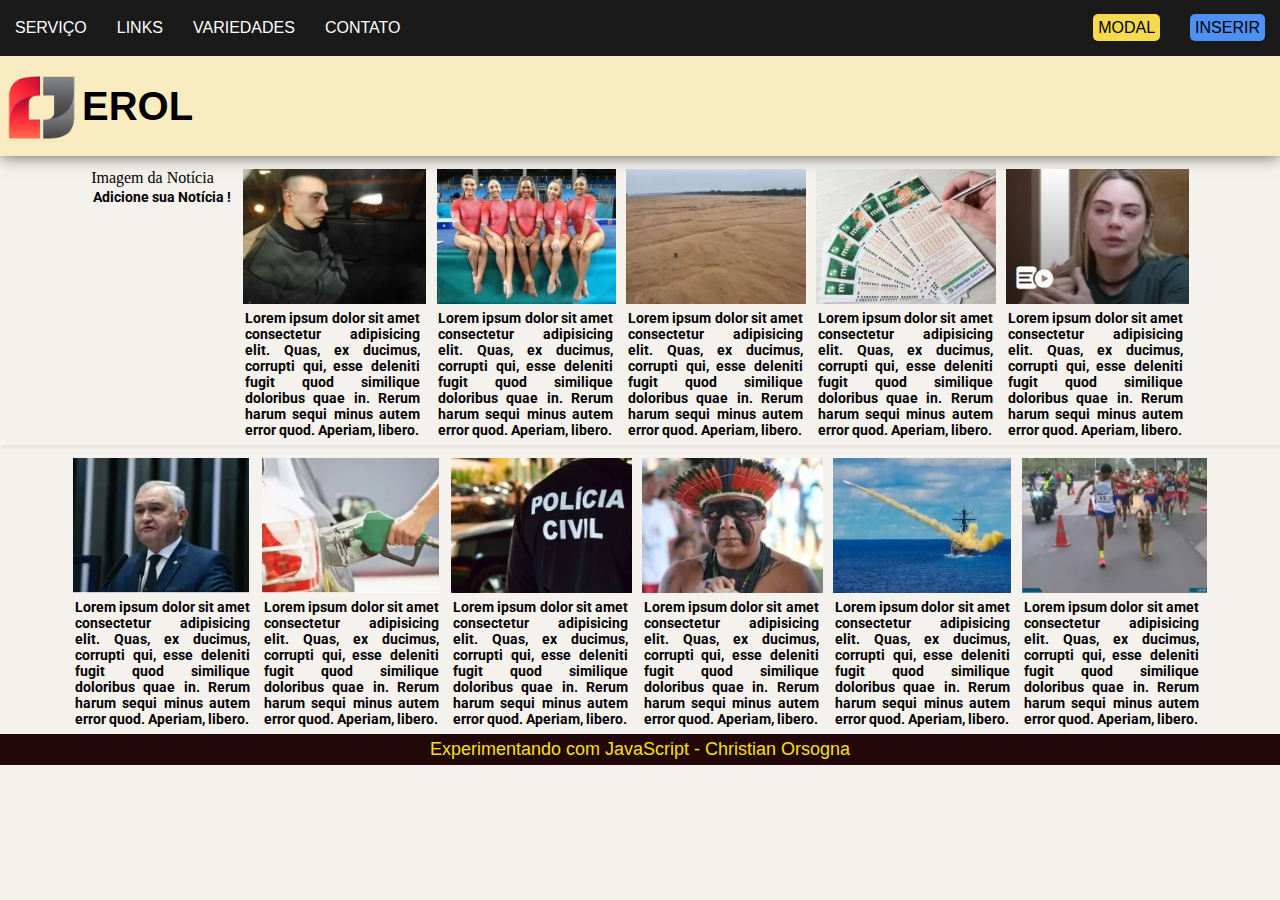
<file: index.html>
<!DOCTYPE html>
<html lang="en">

<head>
  <meta charset="UTF-8">
  <meta name="viewport" content="width=device-width, initial-scale=1.0">
  <title>Teste JavaScript</title>
  <link rel="stylesheet" href="style.css">
  <link rel="stylesheet" href="tokens.css">
  <link rel="stylesheet" href="images.css">
  <link rel="stylesheet" href="modal.css">
  <link rel="stylesheet" href="navegador.css">
  <link rel="stylesheet" href="inserir.css">
  <link rel="stylesheet" href="formulario.css">
  <link rel="shortcut icon" href="FAVICONNEWS.ico" type="image/x-icon">

  <script src="script.js"></script>
  <script src="formulario.js"></script>

</head>

<!-- NAVEGADOR -->
<div class="black-bar">

  <div class="black-bar_container">
    <ul class="blackbar_list">
      <li>SERVIÇO</li>
      <li>LINKS</li>
      <li>VARIEDADES</li>
      <li>CONTATO</li>

    </ul>

    <ul class="black-bar_listjava">
      <li><a data-modal="abrir" href="# " class="back-modal" onclick="openModal('modal-modal')">MODAL</a></li>
      <li><a data-modal="abrir" href="# " class="btninserir" onclick="openModal('inserir-modal')">INSERIR</a></li>

    </ul>
  </div>
</div>


<!-- CÓDIGO PARA MODAL  -->

<section id="modal-modal" class="modal2">
  <div class="modal-content">
    <img class="imgmodal" src="images/malandro.jpg" alt="">
    <button class="btn-modal" onclick="closeModal('modal-modal')">X</button>
  </div>
</section>

<!-- SEGUNDO MODAL FORMULÁRIO -->

<div id="inserir-modal" class="inserir">
  <div class="inserir-content">


    <form action="javascript: enviar();" class="caixa_form">
      <label>URL </label>

      <input type="url" class="js-input-url" name="url" aria-label="URL IMAGEM">
      <br>

      <label>Notícia</label>

      <textarea name="notic" id="" cols="30" rows="15" class="js-input-notic" aria-label="noticia"></textarea>
      <br>

      <input type="submit" value="enviar" class="btnenviar" onclick="executar()">

      <br>

      <button class="btn" onclick="closeModal('inserir-modal')" type="button">Fechar</button>

  </div>
</div>


<div class="yellow-bar">
  <img class="logoerol" src="images/erol logo.png" alt="">
  <div class="textoerol">
    <h3>EROL</h3>
  </div>
</div>

<body>


  <main>

    <div class="coluna01">

      <div class="news">
        <div class="purl">Imagem da Notícia</div>
        <h2 class="adicnotich2">Adicione sua Notícia !
        </h2>
      </div>


      <div class="news">
        <img class="news-img" src="images/news01.jpg" alt="">
        <h2>Lorem ipsum dolor sit amet consectetur adipisicing elit. Quas, ex ducimus, corrupti qui, esse deleniti fugit
          quod similique doloribus quae in. Rerum harum sequi minus autem error quod. Aperiam, libero.</h2>
      </div>
      <div class="news"><img class="news-img" src="images/news02.jpg" alt="">
        <h2>Lorem ipsum dolor sit amet consectetur adipisicing elit. Quas, ex ducimus, corrupti qui, esse deleniti fugit
          quod similique doloribus quae in. Rerum harum sequi minus autem error quod. Aperiam, libero.</h2>
      </div>
      <div class="news"><img class="news-img" src="images/news03.jpg" alt="">
        <h2>Lorem ipsum dolor sit amet consectetur adipisicing elit. Quas, ex ducimus, corrupti qui, esse deleniti fugit
          quod similique doloribus quae in. Rerum harum sequi minus autem error quod. Aperiam, libero.</h2>
      </div>
      <div class="news"><img class="news-img" src="images/news04.jpg" alt="">
        <h2>Lorem ipsum dolor sit amet consectetur adipisicing elit. Quas, ex ducimus, corrupti qui, esse deleniti fugit
          quod similique doloribus quae in. Rerum harum sequi minus autem error quod. Aperiam, libero.</h2>
      </div>
      <div class="news"><img class="news-img" src="images/news05.jpg" alt="">
        <h2>Lorem ipsum dolor sit amet consectetur adipisicing elit. Quas, ex ducimus, corrupti qui, esse deleniti fugit
          quod similique doloribus quae in. Rerum harum sequi minus autem error quod. Aperiam, libero.
        </h2>
      </div>

    </div>

    <div class="coluna02">
      <div class="news"><img class="news-img" src="images/news06.jpg" alt="">
        <h2>Lorem ipsum dolor sit amet consectetur adipisicing elit. Quas, ex ducimus, corrupti qui, esse deleniti fugit
          quod similique doloribus quae in. Rerum harum sequi minus autem error quod. Aperiam, libero.</h2>
      </div>
      <div class="news"><img class="news-img" src="images/news07.jpg" alt="">
        <h2>Lorem ipsum dolor sit amet consectetur adipisicing elit. Quas, ex ducimus, corrupti qui, esse deleniti fugit
          quod similique doloribus quae in. Rerum harum sequi minus autem error quod. Aperiam, libero.</h2>
      </div>
      <div class="news"><img class="news-img" src="images/news08.jpg" alt="">
        <h2>Lorem ipsum dolor sit amet consectetur adipisicing elit. Quas, ex ducimus, corrupti qui, esse deleniti fugit
          quod similique doloribus quae in. Rerum harum sequi minus autem error quod. Aperiam, libero.</h2>
      </div>
      <div class="news"><img class="news-img" src="images/news09.jpg" alt="">
        <h2>Lorem ipsum dolor sit amet consectetur adipisicing elit. Quas, ex ducimus, corrupti qui, esse deleniti fugit
          quod similique doloribus quae in. Rerum harum sequi minus autem error quod. Aperiam, libero.</h2>
      </div>
      <div class="news"><img class="news-img" src="images/news010.jpg" alt="">
        <h2>Lorem ipsum dolor sit amet consectetur adipisicing elit. Quas, ex ducimus, corrupti qui, esse deleniti fugit
          quod similique doloribus quae in. Rerum harum sequi minus autem error quod. Aperiam, libero.</h2>
      </div>
      <div class="news"><img class="news-img" src="images/news012.jpg" alt="">
        <h2>Lorem ipsum dolor sit amet consectetur adipisicing elit. Quas, ex ducimus, corrupti qui, esse deleniti fugit
          quod similique doloribus quae in. Rerum harum sequi minus autem error quod. Aperiam, libero.</h2>
      </div>
    </div>

  </main>
  <footer>Experimentando com JavaScript - Christian Orsogna</footer>
</body>

</html>
</file>
<file: style.css>
* {
  margin: 0px;
  padding: 0px;
   
}
body{
  background-color: rgb(245, 241, 236);
}
 
 
  /* main{
  border: red solid ;
   
  } */

 
 
  
 .coluna01 , .coluna02 {
  display: flex;
  justify-content: center;
  /* border: 1px solid rgba(255, 0, 0, 0.089); */
 box-shadow: 2px 2px 2px 1px rgba(0, 0, 0, 0.048);
   
 }

 


 @media      (max-width:764px) {
  .coluna01 , .coluna02  {
    display:  grid;
     grid-template-columns: 1fr 1fr 1fr;
      
      }

 }


 @media      (max-width:612px) {
  .coluna01 , .coluna02  {
    display:  grid;
      
     grid-template-columns: 1fr 1fr;
     display: grid; place-items: center; 

 }
}

 
 
 footer {
  background: rgb(34, 8, 8);
  text-align: center;
  padding: 5px;
  color: rgb(248, 225, 14);
  font-family:   arial;
  font-size: 18px;
   
 }
</file>
<file: tokens.css>
@import url('https://fonts.googleapis.com/css2?family=Roboto:ital,wght@1,300&display=swap');
 
 
 

.novodom {
  word-break: break-all;
   font-size: 14px;
  max-width: 175px;
  text-align: justify;
  margin: 2px;
 font-family: 'Roboto', sans-serif;
}


h2 {
  
  font-size: 14px;
  max-width: 175px;
  text-align: justify;
  margin: 2px;
 font-family: 'Roboto', sans-serif;
   
}



 @media    (min-width:200px) and (max-width:424px) {
   
  .novodom {
   font-size: 12px;
  max-width: 145px;
  text-align: justify;
  margin: 1px;
}
  h2 {
   
  font-size: 12px;
  max-width: 145px;
  text-align: justify;
  margin: 1px;  
}

 }

h3{
  /* font-family: Georgia, 'Times New Roman', Times, serif; */
  color: rgb(0, 0, 0);
  font-size: 40px;
  font-family: arial;
  font-weight: bold;
   
}

@media    (min-width:200px) and (max-width:424px) {
   h3{
  /* font-family: Georgia, 'Times New Roman', Times, serif; */
  color: rgb(0, 0, 0);
  font-size: 30px;
  font-family: arial;
  font-weight: bold;
   
}
   
   
}

h4 {
  /* font-family: Arial, Helvetica, sans-serif; */
  font-size: 12px;
  max-width: 185px;
  text-align: center;
  margin: 2px;
  font-family: 'Roboto', sans-serif;
}

.textoerol {
  
  display: flex;
  align-items: center;


  
   
 }
</file>
<file: images.css>
.novodomurl {
 max-width: 185px;
 max-height: 135px;
  
}

.purl {
 max-width: 185px;
 max-height: 135px;
 margin: auto;
 padding: 0;
}




.news {
  padding: 5px;
  margin-top: 8px;
}


.news-img {
 max-width: 185px;
 max-height: 135px;
}


 @media    (min-width:200px) and (max-width:424px) {
   .news-img {
 max-width: 155px;
 max-height: 105px;
}
 .novodomurl {
 max-width: 155px;
 max-height: 105px;
}
  
.purl {
 max-width: 155px;
 max-height: 105px;
}
 }


.logoerol {
  width: 80px;
  height: 80px;
  margin-left: 8px;
  margin-left: 2px;
  margin-top: 12px;
}

@media    (min-width:200px) and (max-width:424px) {
    .logoerol {
  width: 60px;
  height: 60px;
  margin-left: 8px;
  margin-right: 2px;
  align-items: center;
  margin-top: 12px;
}
}


.imgmodal {
  border-radius: 5px;
  border: 5px solid rgba(223, 220, 220, 0.411);
}


 @media      (max-width:540px) {
  .imgmodal {
    max-width: 350px;
  }
}

@media      (max-width:455px) {
  .imgmodal {
    max-width: 270px;
  }
}
</file>
<file: modal.css>
.modal2 {
 
background-color: rgba( 0, 0, 0, .7);
position: fixed;
top: 0;
left: 0;
width: 100vw;
height: 100vh;
display: none;

}

.modal-content {
  margin:  0 auto;
  margin-top: 3%; 
  display: flex;
  border-radius: 7px;
   justify-content: center;
   gap: 5px;
    

   

    
}

 .btn-modal {
  background-color: red;
  color: aliceblue;
  border-radius: 50%;
  border: 1px solid black;
  width: 50px;
  height: 50px;
  display: flex;
  justify-content: center;
  align-items: center;
  font-size: 30px;   
   
 }


 .btn-modal:hover {
  background-color: rgb(192, 49, 49);
  color: aliceblue;
  border-radius: 50%;
  border: 1px solid rgb(247, 247, 247);
  width: 50px;
  height: 50px;
  display: flex;
  justify-content: center;
  align-items: center;
  font-size: 30px;
 }

 .btn-modal:active {
  background-color: rgb(102, 6, 6);
  color: aliceblue;
  border-radius: 50%;
  border: 1px solid black;
  width: 50px;
  height: 50px;
  display: flex;
  justify-content: center;
  align-items: center;
  font-size: 30px;
 }

 
 @media      (max-width:455px) {
   .btn-modal {
  background-color: red;
  color: aliceblue;
  border-radius: 50%;
  border: 1px solid black;
  width: 30px;
  height: 30px;
  display: flex;
  justify-content: center;
  align-items: center;
  font-size: 20px;   
   
 }


 .btn-modal:hover {
  background-color: rgb(192, 49, 49);
  color: aliceblue;
  border-radius: 50%;
  border: 1px solid rgb(247, 247, 247);
  width: 30px;
  height: 30px;
  display: flex;
  justify-content: center;
  align-items: center;
  font-size: 20px;
 }

 .btn-modal:active {
  background-color: rgb(102, 6, 6);
  color: aliceblue;
  border-radius: 50%;
  border: 1px solid black;
  width: 2;
  height: 30px;
  display: flex;
  justify-content: center;
  align-items: center;
  font-size: 20px;
 }
}
</file>
<file: navegador.css>
.black-bar {
  display: flex;
  width: 100%;
  background: black;

}

.yellow-bar {
  display: flex;
  background: rgba(248, 234, 188, 0.959);
  height: 100px;
    box-shadow: 0 0 1em rgba(3, 3, 0, 0.623);

    
}

 @media    (min-width:200px) and (max-width:424px) {
    .yellow-bar {
  display: flex;
  background: rgba(248, 234, 188, 0.959);
  height: 80px;
    box-shadow: 0 0 1em rgba(3, 3, 0, 0.623);
}
 }




.black-bar_container {
  display: flex;
  
    justify-content: space-between;
     width: 100%;
    height: 56px;
    align-items: center;
    background: #1a1a1a;
    color: #fff;
    font-size: .75rem;
    letter-spacing: 0px;
    line-height: 1.2;
    /* margin-left: 84px;
    margin-right: 84px; */


     
}

.blackbar_list {
  display: flex;
}

.black-bar_listjava {
  display: flex;
}

li {
  list-style-type: none;
  padding: 15px;
  font-family: 'Franklin Gothic Medium', 'Arial Narrow', Arial, sans-serif;
  font-size: 16px;
}

@media    (min-width:200px) and (max-width:656px) {
  li {
  list-style-type: none;
  padding: 10px;
  font-family: 'Franklin Gothic Medium', 'Arial Narrow', Arial, sans-serif;
  font-size: 110%;      }

 }

 @media    (min-width:200px) and (max-width:522px) {
  li {
  list-style-type: none;
  padding: 10px;
  font-family: 'Franklin Gothic Medium', 'Arial Narrow', Arial, sans-serif;
  font-size: 90%;      }

 }

 @media    (min-width:200px) and (max-width:457px) {
  li {
  list-style-type: none;
  padding: 10px;
  font-family: 'Franklin Gothic Medium', 'Arial Narrow', Arial, sans-serif;
  font-size: 80%;      }

 }

 @media    (min-width:200px) and (max-width:424px) {
  li {
  list-style-type: none;
  padding: 10px;
  font-family: 'Franklin Gothic Medium', 'Arial Narrow', Arial, sans-serif;
  font-size: 60%;      }

 }

.back-modal {
  background: rgb(243, 218, 79);
  border-radius: 5px;
  padding: 5px;
  text-decoration: none;
  color: rgb(0, 0, 0);
}

.back-modal:hover {
  background: rgb(170, 145, 3);
  color: rgb(255, 254, 254);
}

.back-modal:active {
  background: rgb(0, 0, 0);
  color:  #fff;
}

.btninserir {
  background: rgb(79, 145, 243);
  border-radius: 5px;
  padding: 5px;
  text-decoration: none;
  color: rgb(0, 0, 0);
}

.btninserir:hover {
  background: rgb(17, 95, 211);
  border-radius: 5px;
  padding: 5px;
  text-decoration: none;
  color: rgb(255, 253, 253);
}


.btninserir:active {
  background: rgb(0, 0, 0);
  color: rgb(221, 219, 219);
}
</file>
<file: inserir.css>
.inserir {
 
background-color: rgba( 0, 0, 0, .7);
position: fixed;
top: 0;
left: 0;
width: 100vw;
height: 100vh;
display: none;

}

.inserir-content {
  margin:  0 auto;
  margin-top: 3%;
  width: 280px;
  height: 410px;
  background-color: antiquewhite;
  padding: 5px;
  display: flex;
  border-radius: 7px;
   gap: 10px;
  border: 2px solid rgba(17, 0, 0, 0.822);

}

@media  (max-width:567px){

  .inserir-content {
  margin:   0 auto;
  margin-top: 3%;
  width: 280px;
  height: 410px;
  background-color: antiquewhite;
  padding: 2px;
  display: flex;
  border-radius: 7px;
  justify-content: center;
  border: 2px solid rgba(17, 0, 0, 0.822);

}
 
 
}

.form-iframe {
  width: 350px;
  height: 100vh;
}

 .btn {
  background-color: red;
  color: aliceblue;
  border-radius: 5px;
  border: 1px solid black;
  width: 100px;
  height: 30px;
  display: flex;
  justify-content: center;
  align-items: center;
      

  
   
 }


 .btn:hover {
  background-color: rgb(192, 49, 49);
  color: aliceblue;
  border-radius: 5px;
  border: 1px solid rgb(247, 247, 247);
  width: 100px;
  height: 30px;
  display: flex;
  justify-content: center;
  align-items: center;
 }

 .btn:active {
  background-color: rgb(102, 6, 6);
  color: aliceblue;
  border-radius: 5px;
  border: 1px solid black;
  width: 100px;
  height: 30px;
  display: flex;
  justify-content: center;
  align-items: center;
 }
</file>
<file: formulario.css>
.caixa_form {
   
  margin:  0  ;
  width: 80px;
  height: 80px;
  /* border: 3px solid red; */
   /* background: rgb(99, 80, 8); */
  
}





.form label {
  display: block;
  font: 600 1rem/1.5 "Poppins", sans-serif;
  margin-bottom: 4px;
  /* background: green; */
}

 .btnenviar {
  /* grid-column: span 2; */
  background:  rgb(31, 146, 240);
  border-radius: 4px;
  /* margin: 3px; */
  margin-top: 30px;
  margin-bottom: 3px;
  padding: 5px;
  color: aliceblue;
  font-size: 18px;
}

.btnenviar:hover {
  /* grid-column: span 2; */
  background:  rgb(111, 185, 245);
  border-radius: 4px;
  margin: 3px;
  margin-top: 30px;
  padding: 5px;
  color: aliceblue;
  font-size: 18px;
   
}

.btnenviar:active {
  /* grid-column: span 2; */
  background:  rgb(0, 0, 0);
  border-radius: 4px;
  margin: 3px;
  margin-top: 30px;
  padding: 5px;
  color: aliceblue;
  border: 1px solid rgb(255, 255, 255);
  font-size: 18px;
   
}

.form input[type="text"],
.form input[type="email"],
.form textarea {
  font: 400 1rem/1.5 "Roboto", sans-serif;
  background:  white;
  border: 1px solid black;
  padding: 12px;
  border-radius: 7px;
  width: 100%;
  box-sizing: border-box;
  /* background: rgb(139, 139, 136); */
   
}

.form input[type="text"]:focus,
.form input[type="email"]:focus,
.form textarea:focus {
  outline: none;
  border-color: rgb(218, 214, 214);
  /* background: rgba(32, 207, 32, 0.103); */
  box-shadow: 0 0 0 2px #fea;
}

 

 label  {
  /* padding: 2px; */
  margin-top: 5px;
  /* background-color: red; */

}

 



.js-input-url {
  width: 244px;
  margin-left: 14px;
}

.js-input-notic {
  width: 273px;
}


/* .novodom {
  background-color: rgb(199, 109, 24);
   font-size: 14px;
  max-width: 175px;
  padding: 1px;
  font-family: 'Roboto', sans-serif;
  overflow: hidden;
}

  
 .novodomurl {
  background-color: rgb(39, 199, 24);
   font-size: 14px;
  max-width: 175px;
  padding: 1px;
  overflow: hidden;

  
 font-family: 'Roboto', sans-serif;
}   */




@media  (max-width:567px){

  .caixa_form {
   
  margin-left: -225px;
  width: 50px;
  height: 50px;
  /* border: 3px solid red;   */
   /* background: rgb(99, 80, 8); */
  
}
}
</file>
